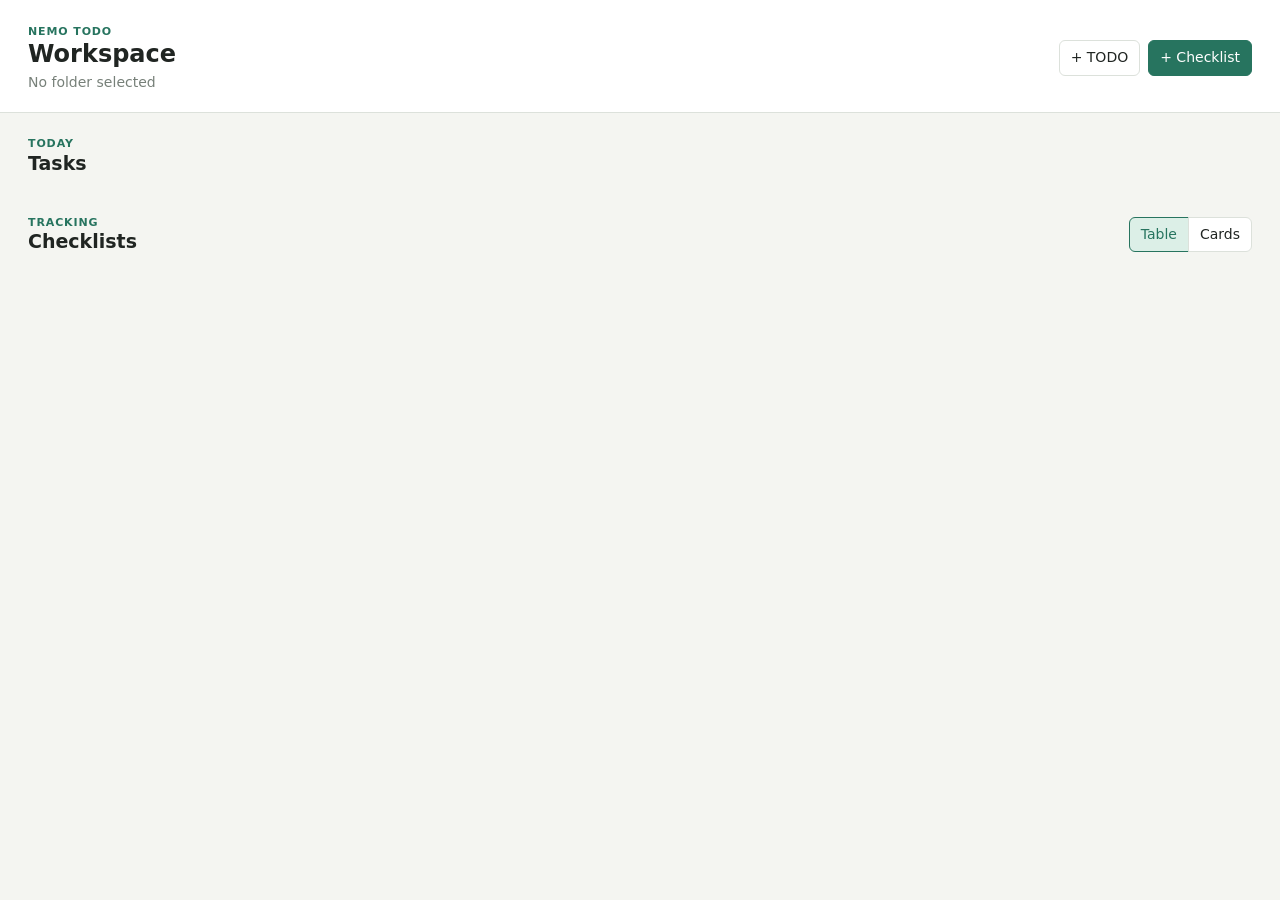
<file: frontend/index.html>
<!doctype html>
<html lang="en">
<head>
  <meta charset="utf-8">
  <meta name="viewport" content="width=device-width, initial-scale=1">
  <title>Nemo TODO</title>
  <link rel="stylesheet" href="styles.css">
</head>
<body>
  <header class="app-header">
    <div>
      <p class="eyebrow">NEMO TODO</p>
      <h1>Workspace</h1>
      <p id="folder" class="folder">No folder selected</p>
    </div>
    <div class="header-actions">
      <button data-action="create-task">+ TODO</button>
      <button data-action="create-table">+ Checklist</button>
    </div>
  </header>

  <main>
    <section class="section-heading">
      <div><span class="eyebrow">TODAY</span><h2>Tasks</h2></div>
      <span id="task-count" class="muted"></span>
    </section>
    <section id="tasks" class="tasks"></section>

    <section class="section-heading checklist-heading">
      <div><span class="eyebrow">TRACKING</span><h2>Checklists</h2></div>
      <div class="segmented"><button class="active" data-view="table">Table</button><button data-view="cards">Cards</button></div>
    </section>
    <section id="tables" class="tables"></section>
  </main>
  <div id="error" class="error" hidden></div>
  <div id="column-modal" class="modal-overlay" hidden></div>
  <script src="app.js"></script>
</body>
</html>
</file>
<file: frontend/styles.css>
:root {
  color-scheme: light dark;
  --bg: #f4f5f1;
  --surface: #ffffff;
  --ink: #202522;
  --muted: #778079;
  --line: #dce1db;
  --accent: #27745f;
  --accent-soft: #dcefe7;
  --danger: #a9473f;
}

* { box-sizing: border-box; }
body { margin: 0; min-width: 520px; background: var(--bg); color: var(--ink); font: 14px/1.4 system-ui, sans-serif; }
button, input { font: inherit; }
button { border: 1px solid var(--line); border-radius: 6px; background: var(--surface); color: inherit; padding: 7px 11px; cursor: pointer; }
button:hover { border-color: var(--accent); }
.app-header { display: flex; justify-content: space-between; gap: 18px; padding: 24px 28px 20px; background: var(--surface); border-bottom: 1px solid var(--line); }
.header-actions { display: flex; align-items: center; gap: 8px; }
.header-actions button:last-child { background: var(--accent); border-color: var(--accent); color: white; }
.eyebrow { margin: 0 0 2px; color: var(--accent); font-size: 11px; font-weight: 700; letter-spacing: .08em; }
h1, h2 { margin: 0; line-height: 1.1; }
h1 { font-size: 24px; }
h2 { font-size: 19px; }
.folder, .muted { margin: 5px 0 0; color: var(--muted); overflow: hidden; text-overflow: ellipsis; white-space: nowrap; }
main { padding: 20px 28px 42px; }
.section-heading { display: flex; align-items: end; justify-content: space-between; gap: 12px; margin: 0 0 10px; }
.checklist-heading { margin-top: 28px; }
.tasks, .tables { display: grid; gap: 8px; }
.task, .table-card { background: var(--surface); border: 1px solid var(--line); border-radius: 8px; }
.task { display: grid; grid-template-columns: auto minmax(0, 1fr) auto; align-items: center; gap: 10px; padding: 8px 12px; }
.task input[type=text], .table-title, .row-name, .column-name { width: 100%; min-width: 0; border: 0; border-bottom: 1px solid transparent; background: transparent; color: inherit; padding: 5px 2px; outline: 0; }
.task input[type=text]:focus, .table-title:focus, .row-name:focus, .column-name:focus { border-bottom-color: var(--accent); }
.task.done input[type=text] { color: var(--muted); text-decoration: line-through; }
.table-card { padding: 14px; overflow: hidden; }
.table-top { display: flex; align-items: center; gap: 8px; }
.table-title { font-weight: 700; font-size: 16px; }
.table-summary { color: var(--muted); font-size: 12px; }
.icon-button { padding: 4px 7px; color: var(--muted); }
.icon-button:hover { color: var(--danger); border-color: var(--danger); }
.table-scroll { overflow-x: auto; margin-top: 12px; }
.grid { display: grid; gap: 4px; min-width: max-content; }
.grid-cell { min-width: 40px; min-height: 36px; display: flex; align-items: center; padding: 3px 5px; background: color-mix(in srgb, var(--surface) 85%, var(--bg)); position: relative; }
.grid-cell:first-child { min-width: 90px; }
.grid-header { font-weight: 700; color: var(--muted); }
.grid-header, .grid-row-name { display: flex; gap: 3px; align-items: center; }
.item-header { justify-content: space-between; }
.gear-button { display: flex; align-items: center; justify-content: center; padding: 3px 6px; flex: none; }
.cell-text { width: 100%; min-width: 0; border: 0; background: transparent; color: inherit; padding: 5px 2px; outline: 0; }
.cell-text:focus { border-bottom: 1px solid var(--accent); }
.grid-row-name .row-name { min-width: 100px; }
.resize-handle { position: absolute; top: 0; right: -3px; bottom: 0; width: 6px; cursor: col-resize; background: var(--line); opacity: .5; z-index: 1; }
.resize-handle:hover { opacity: 1; background: var(--accent); }
.card-row { padding: 10px 0; border-top: 1px solid var(--line); }
.card-row:first-child { border-top: 0; }
.card-check { display: grid; grid-template-columns: minmax(0, 1fr) auto; gap: 8px; padding: 5px 0; }
.segmented { display: flex; }
.segmented button { border-radius: 0; }
.segmented button:first-child { border-radius: 6px 0 0 6px; }
.segmented button:last-child { border-radius: 0 6px 6px 0; margin-left: -1px; }
.segmented .active { background: var(--accent-soft); border-color: var(--accent); color: var(--accent); }
.empty { padding: 18px 4px; color: var(--muted); }
.error { position: fixed; right: 18px; bottom: 18px; max-width: 360px; padding: 12px 14px; border: 1px solid #d99891; border-radius: 6px; background: #fff0ee; color: var(--danger); }
.modal-overlay { position: fixed; inset: 0; display: flex; align-items: center; justify-content: center; background: rgba(0, 0, 0, .35); z-index: 10; }
.modal-overlay[hidden] { display: none; }
.modal { width: min(420px, 90vw); max-height: 80vh; overflow-y: auto; background: var(--surface); border: 1px solid var(--line); border-radius: 8px; padding: 16px; }
.modal-header { display: flex; align-items: center; justify-content: space-between; margin-bottom: 10px; }
.modal-header h3 { font-size: 15px; }
.modal-row { display: grid; grid-template-columns: minmax(0, 1fr) auto auto; align-items: center; gap: 8px; padding: 6px 0; border-top: 1px solid var(--line); }
.modal-row:first-child { border-top: 0; }
.modal-column-name { overflow: hidden; text-overflow: ellipsis; white-space: nowrap; }
.modal-row select { border: 1px solid var(--line); border-radius: 6px; background: var(--surface); color: inherit; padding: 5px 7px; }
@media (prefers-color-scheme: dark) {
  :root { --bg: #202522; --surface: #2a302c; --ink: #edf1ec; --muted: #a5afa8; --line: #465049; --accent-soft: #294a3f; }
}
</file>
<file: web/styles.css>
:root {
  color-scheme: light dark;
  --bg: #f4f5f1;
  --surface: #ffffff;
  --ink: #202522;
  --muted: #778079;
  --line: #dce1db;
  --accent: #27745f;
  --accent-soft: #dcefe7;
  --danger: #a9473f;
}

* { box-sizing: border-box; }
body { margin: 0; min-width: 520px; background: var(--bg); color: var(--ink); font: 14px/1.4 system-ui, sans-serif; }
button, input { font: inherit; }
button { border: 1px solid var(--line); border-radius: 6px; background: var(--surface); color: inherit; padding: 7px 11px; cursor: pointer; }
button:hover { border-color: var(--accent); }
.app-header { display: flex; justify-content: space-between; gap: 18px; padding: 24px 28px 20px; background: var(--surface); border-bottom: 1px solid var(--line); }
.header-actions { display: flex; align-items: center; gap: 8px; }
.header-actions button:last-child { background: var(--accent); border-color: var(--accent); color: white; }
.eyebrow { margin: 0 0 2px; color: var(--accent); font-size: 11px; font-weight: 700; letter-spacing: .08em; }
h1, h2 { margin: 0; line-height: 1.1; }
h1 { font-size: 24px; }
h2 { font-size: 19px; }
.folder, .muted { margin: 5px 0 0; color: var(--muted); overflow: hidden; text-overflow: ellipsis; white-space: nowrap; }
main { padding: 20px 28px 42px; }
.section-heading { display: flex; align-items: end; justify-content: space-between; gap: 12px; margin: 0 0 10px; }
.checklist-heading { margin-top: 28px; }
.tasks, .tables { display: grid; gap: 8px; }
.task, .table-card { background: var(--surface); border: 1px solid var(--line); border-radius: 8px; }
.task { display: grid; grid-template-columns: auto minmax(0, 1fr) auto; align-items: center; gap: 10px; padding: 8px 12px; }
.task input[type=text], .table-title, .row-name, .column-name { width: 100%; min-width: 0; border: 0; border-bottom: 1px solid transparent; background: transparent; color: inherit; padding: 5px 2px; outline: 0; }
.task input[type=text]:focus, .table-title:focus, .row-name:focus, .column-name:focus { border-bottom-color: var(--accent); }
.task.done input[type=text] { color: var(--muted); text-decoration: line-through; }
.table-card { padding: 14px; overflow: hidden; }
.table-top { display: flex; align-items: center; gap: 8px; }
.table-title { font-weight: 700; font-size: 16px; }
.table-summary { color: var(--muted); font-size: 12px; }
.icon-button { padding: 4px 7px; color: var(--muted); }
.icon-button:hover { color: var(--danger); border-color: var(--danger); }
.table-scroll { overflow-x: auto; margin-top: 12px; }
.grid { display: grid; gap: 4px; min-width: max-content; }
.grid-cell { min-width: 100px; min-height: 36px; display: flex; align-items: center; padding: 3px 5px; background: color-mix(in srgb, var(--surface) 85%, var(--bg)); }
.grid-cell:first-child { min-width: 190px; }
.grid-header { font-weight: 700; color: var(--muted); }
.grid-header, .grid-row-name { display: flex; gap: 3px; align-items: center; }
.grid-row-name .row-name { min-width: 145px; }
.resize-handle { width: 5px; align-self: stretch; cursor: col-resize; }
.card-row { padding: 10px 0; border-top: 1px solid var(--line); }
.card-row:first-child { border-top: 0; }
.card-check { display: grid; grid-template-columns: minmax(0, 1fr) auto; gap: 8px; padding: 5px 0; }
.segmented { display: flex; }
.segmented button { border-radius: 0; }
.segmented button:first-child { border-radius: 6px 0 0 6px; }
.segmented button:last-child { border-radius: 0 6px 6px 0; margin-left: -1px; }
.segmented .active { background: var(--accent-soft); border-color: var(--accent); color: var(--accent); }
.empty { padding: 18px 4px; color: var(--muted); }
.error { position: fixed; right: 18px; bottom: 18px; max-width: 360px; padding: 12px 14px; border: 1px solid #d99891; border-radius: 6px; background: #fff0ee; color: var(--danger); }
@media (prefers-color-scheme: dark) {
  :root { --bg: #202522; --surface: #2a302c; --ink: #edf1ec; --muted: #a5afa8; --line: #465049; --accent-soft: #294a3f; }
}
</file>
